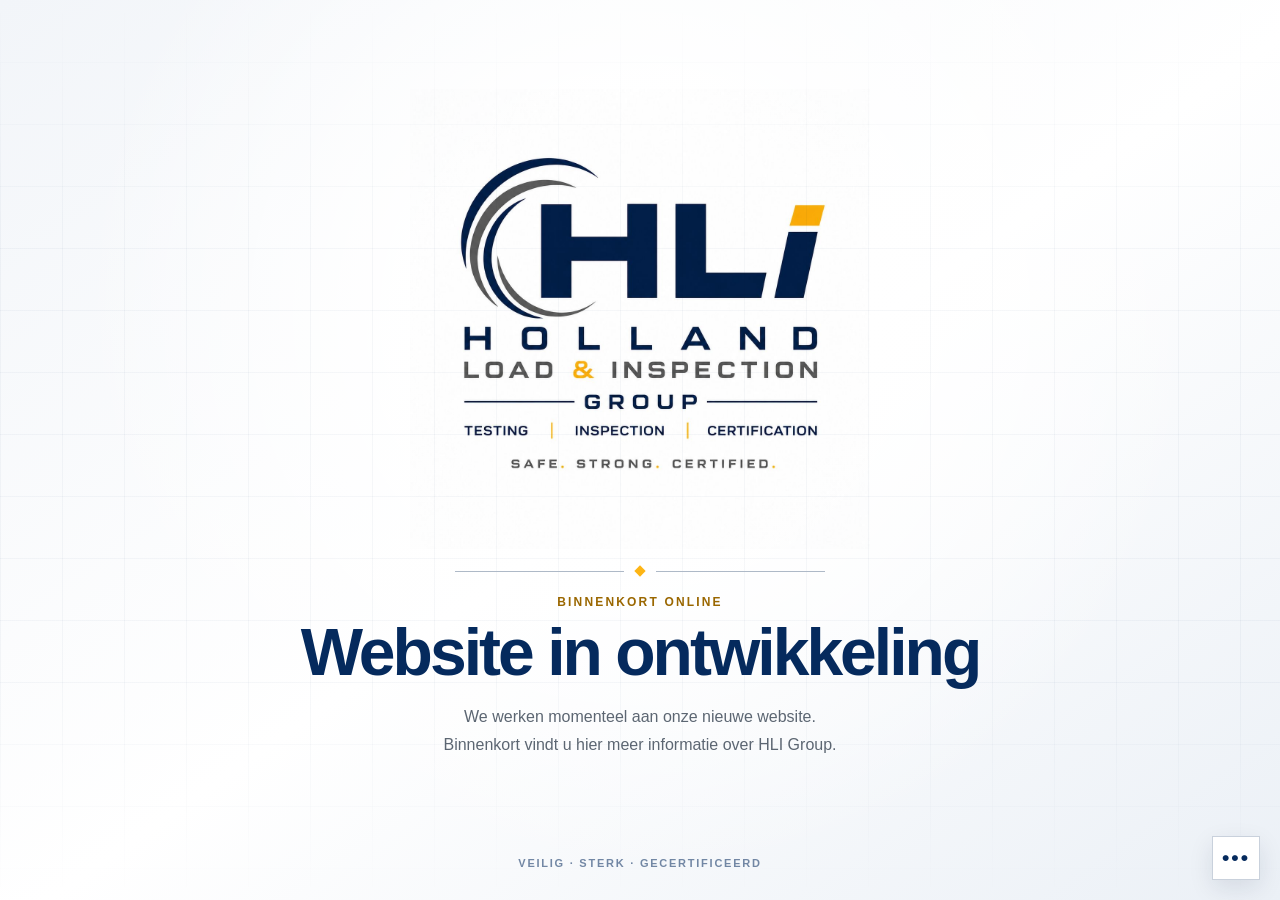
<file: index.html>
<!doctype html><html lang="nl"><head><meta charset="utf-8"><meta name="viewport" content="width=device-width,initial-scale=1"><title>HLI Group | Website in ontwikkeling</title><meta name="description" content="De nieuwe website van HLI Group is momenteel in ontwikkeling."><style>:root{--n:#052a5d;--d:#031b3d;--y:#fdb515;--g:#5c6672}*{box-sizing:border-box}body{margin:0;font-family:Arial,Helvetica,sans-serif;color:var(--n);background:#f5f7fa}.page{position:relative;display:grid;min-height:100svh;place-items:center;overflow:hidden;padding:35px 20px 70px;background:radial-gradient(circle at 50% 35%,#fff 0 25%,transparent 65%),linear-gradient(145deg,#f2f5f9,#fff 52%,#ebf0f6)}.page:before{position:absolute;inset:0;background-image:linear-gradient(rgba(5,42,93,.035) 1px,transparent 1px),linear-gradient(90deg,rgba(5,42,93,.035) 1px,transparent 1px);background-size:62px 62px;content:'';mask-image:linear-gradient(transparent,#000 25%,#000 75%,transparent)}.content{position:relative;width:min(720px,100%);text-align:center}.logo{display:block;width:min(460px,82vw);height:auto;margin:0 auto 18px;mix-blend-mode:multiply}.line{display:flex;align-items:center;gap:12px;width:min(370px,72vw);margin:0 auto 20px}.line span{width:100%;height:1px;background:#aeb9c7}.line i{width:8px;height:8px;flex:none;background:var(--y);transform:rotate(45deg)}.label{margin:0;color:#9a6700;font-size:12px;font-weight:800;letter-spacing:.18em;text-transform:uppercase}h1{margin:10px 0;color:var(--n);font-size:clamp(34px,6vw,66px);line-height:1;letter-spacing:-.045em}.intro{margin:18px 0;color:var(--g);line-height:1.7}.dots{position:fixed;right:20px;bottom:20px;z-index:5;width:48px;height:44px;border:1px solid #c9d1dc;background:#fff;color:var(--n);font-size:21px;font-weight:800;letter-spacing:2px;cursor:pointer;box-shadow:0 8px 24px rgba(3,27,61,.1)}.dots:hover,.dots:focus{border-color:var(--y)}dialog{width:min(390px,calc(100% - 30px));padding:0;border:0;border-top:6px solid var(--y);background:#fff;color:var(--n);box-shadow:0 22px 70px rgba(3,27,61,.25)}dialog::backdrop{background:rgba(3,20,45,.72)}.modal{padding:28px}.modal h2{margin:0;font-size:24px}.modal p{margin:8px 0 20px;color:var(--g);font-size:14px}.modal label{display:block;margin-bottom:7px;font-size:13px;font-weight:800}.modal input{width:100%;padding:13px;border:1px solid #bec8d4;font:inherit}.modal-actions{display:flex;gap:10px;margin-top:16px}.modal button{min-height:44px;padding:10px 16px;border:0;font-weight:800;cursor:pointer}.submit{flex:1;border-left:5px solid var(--y)!important;background:var(--n);color:#fff}.cancel{background:#e9edf2;color:var(--n)}.error{min-height:22px;margin:9px 0 0!important;color:#b42318!important}.foot{position:absolute;bottom:20px;color:rgba(5,42,93,.55);font-size:11px;font-weight:700;letter-spacing:.16em;text-transform:uppercase}@media(max-height:700px){.logo{width:min(330px,55vh)}.page{padding-top:18px}}@media(max-width:520px){.dots{right:14px;bottom:14px}.intro br{display:none}}</style></head><body><main class="page"><section class="content"><img class="logo" src="public/hli-logo.png" alt="HLI Group"><div class="line"><span></span><i></i><span></span></div><p class="label">Binnenkort online</p><h1>Website in ontwikkeling</h1><p class="intro">We werken momenteel aan onze nieuwe website.<br>Binnenkort vindt u hier meer informatie over HLI Group.</p></section><p class="foot">Veilig · Sterk · Gecertificeerd</p></main><button class="dots" id="open" aria-label="Open websitepreview">•••</button><dialog id="gate"><form class="modal" id="gateForm"><h2>Websitepreview</h2><p>Voer het wachtwoord in om de nieuwe website te bekijken.</p><label for="password">Wachtwoord</label><input id="password" type="password" autocomplete="current-password" required><p class="error" id="error" role="alert"></p><div class="modal-actions"><button class="cancel" id="cancel" type="button">Annuleren</button><button class="submit" type="submit">Preview openen</button></div></form></dialog><script>const gate=document.querySelector('#gate'),input=document.querySelector('#password'),error=document.querySelector('#error');document.querySelector('#open').onclick=()=>{gate.showModal();setTimeout(()=>input.focus(),50)};document.querySelector('#cancel').onclick=()=>gate.close();document.querySelector('#gateForm').onsubmit=async e=>{e.preventDefault();const data=new TextEncoder().encode(input.value);const digest=await crypto.subtle.digest('SHA-256',data);const hash=[...new Uint8Array(digest)].map(b=>b.toString(16).padStart(2,'0')).join('');if(hash==='8bf555c322c426fcc38be69d630af07372835d07484ff06d5772eca51fea0840'){sessionStorage.setItem('hli-preview','granted');location.href='preview/index.html'}else{error.textContent='Onjuist wachtwoord.';input.select()}};</script></body></html>
</file>
<file: preview/style.css>
:root{--n:#062a5e;--d:#031b3d;--y:#fdb515;--ink:#172435;--grey:#66717d;--line:#d4dae1;--soft:#eef1f5}*{box-sizing:border-box}html{scroll-behavior:smooth}body{margin:0;background:#fff;color:var(--ink);font:16px/1.62 Arial,Helvetica,sans-serif}a{color:inherit;text-decoration:none}.wrap{width:min(1180px,calc(100% - 40px));margin:auto}.top{background:var(--d);color:#fff;font-size:12px;letter-spacing:.08em}.top .wrap{display:flex;justify-content:space-between;padding:8px 0}.top span:last-child{color:var(--y);text-transform:uppercase}header{position:sticky;z-index:8;top:0;border-bottom:1px solid var(--line);background:rgba(255,255,255,.97)}.head{display:flex;min-height:86px;align-items:center;justify-content:space-between}.logo{width:140px;height:67px;object-fit:cover;object-position:center 37%}nav{display:flex;align-items:center;gap:30px;color:var(--n);font-size:14px;font-weight:700}.button{display:inline-flex;align-items:center;justify-content:center;padding:13px 19px;border-left:5px solid var(--y);background:var(--n);color:#fff;font-weight:800}.hero{display:grid;grid-template-columns:minmax(0,1fr) minmax(440px,46%);min-height:600px;border-bottom:1px solid var(--line)}.hero-copy{display:flex;flex-direction:column;justify-content:center;padding:70px max(35px,calc((100vw - 1180px)/2)) 70px max(35px,calc((100vw - 1180px)/2))}.label{margin:0 0 13px;color:#966300;font-size:12px;font-weight:800;letter-spacing:.14em;text-transform:uppercase}h1,h2,h3{color:var(--n)}h1{max-width:690px;margin:0;font-size:clamp(46px,5vw,73px);line-height:.98;letter-spacing:-.05em}.lead{max-width:650px;margin:24px 0;color:var(--grey);font-size:18px}.actions{display:flex;align-items:center;gap:24px}.link{color:var(--n);font-weight:800}.link b{color:#a66d00}.hero-image{position:relative;min-height:560px;overflow:hidden}.hero-image img{width:100%;height:100%;object-fit:cover}.hero-image:after{position:absolute;inset:0;background:linear-gradient(transparent 55%,rgba(3,27,61,.8));content:''}.image-note{position:absolute;z-index:1;right:28px;bottom:26px;color:#fff;text-align:right}.image-note small{display:block;color:var(--y);font-weight:800;text-transform:uppercase}.image-note strong{font-size:20px}.proof{background:var(--n);color:#fff}.proof .wrap{display:grid;grid-template-columns:repeat(3,1fr)}.proof div{padding:24px 30px;border-right:1px solid rgba(255,255,255,.18)}.proof b{display:block;color:var(--y);font-size:13px;text-transform:uppercase}.proof span{font-size:15px}.section{padding:95px 0}.section-head{display:grid;grid-template-columns:1fr 390px;gap:48px;align-items:end;margin-bottom:36px}.section-head h2,.about h2{margin:0;font-size:clamp(34px,4vw,52px);line-height:1.06;letter-spacing:-.035em}.section-head>p{margin:0;color:var(--grey)}.services{display:grid;grid-template-columns:repeat(3,1fr);border:1px solid var(--line)}.service{border-right:1px solid var(--line)}.service:last-child{border:0}.service figure{position:relative;height:190px;margin:0;overflow:hidden}.service img{width:100%;height:100%;object-fit:cover;filter:saturate(.78)}.slot{position:absolute;right:0;bottom:0;padding:6px 9px;background:rgba(3,27,61,.92);color:#fff;font-size:11px;text-transform:uppercase}.service-content{padding:27px}.service-content>span{color:#966300;font-size:12px;font-weight:800}.service h3{margin:10px 0;font-size:24px}.service p{margin:0 0 20px;color:var(--grey);font-size:15px}.sectors{padding:70px 0;background:var(--soft)}.sector-grid{display:grid;grid-template-columns:1.2fr .8fr .8fr;gap:5px}.sector{position:relative;min-height:300px;overflow:hidden}.sector img{position:absolute;width:100%;height:100%;object-fit:cover;filter:saturate(.72)}.sector:after{position:absolute;inset:0;background:linear-gradient(transparent 35%,rgba(3,27,61,.88));content:''}.sector div{position:absolute;z-index:1;left:24px;right:24px;bottom:22px;color:#fff}.sector small{color:var(--y);font-weight:800;text-transform:uppercase}.sector strong{display:block;font-size:21px}.process{background:var(--n);color:#fff}.process-grid{display:grid;grid-template-columns:.8fr 1.2fr;gap:8vw}.process h2{color:#fff}.process-copy p:last-child{color:#c0cad6}.steps{margin:0;padding:0;border-top:1px solid rgba(255,255,255,.22);list-style:none}.steps li{display:grid;grid-template-columns:48px 1fr;gap:20px;padding:20px 0;border-bottom:1px solid rgba(255,255,255,.22)}.steps li>span{color:var(--y);font-weight:900}.steps strong{display:block}.steps p{margin:3px 0 0;color:#bcc7d3;font-size:14px}.about{display:grid;grid-template-columns:42% 58%;min-height:520px}.about-photo{position:relative;overflow:hidden}.about-photo img{width:100%;height:100%;object-fit:cover}.about-photo span{position:absolute;right:0;bottom:0;padding:8px 11px;background:var(--n);color:#fff;font-size:11px;text-transform:uppercase}.about-copy{display:flex;flex-direction:column;justify-content:center;padding:65px max(35px,calc((100vw - 1180px)/2)) 65px 7vw;background:#fff}.about-copy>p{max-width:650px;color:var(--grey)}.values{display:grid;grid-template-columns:repeat(3,1fr);margin-top:25px;border-top:1px solid var(--line)}.values div{padding:18px 12px 0 0}.values b{display:block;color:var(--n)}.values span{font-size:13px;color:var(--grey)}.contact{padding:52px 0;background:var(--y)}.contact .wrap{display:flex;align-items:center;justify-content:space-between;gap:30px}.contact h2{margin:0;font-size:36px}.contact p{margin:5px 0 0;color:#4c5157}.contact .button{border-left-color:#fff}.footer{padding:23px 0;background:var(--d);color:#b8c3d0;font-size:13px}.footer .wrap{display:flex;justify-content:space-between}@media(max-width:900px){nav a:not(.button){display:none}.hero,.about,.process-grid{grid-template-columns:1fr}.hero-image{min-height:450px;order:-1}.hero-copy{padding:55px 28px}.section-head{grid-template-columns:1fr}.services,.proof .wrap,.sector-grid{grid-template-columns:1fr}.service{border-right:0;border-bottom:1px solid var(--line)}.sector{min-height:250px}.about-photo{min-height:430px}.about-copy{padding:55px 28px}}@media(max-width:560px){.wrap{width:calc(100% - 28px)}.top span:last-child{display:none}.head{min-height:72px}.logo{width:110px;height:55px}.hero-image{min-height:340px}.actions,.contact .wrap,.footer .wrap{align-items:flex-start;flex-direction:column}.values{grid-template-columns:1fr}.values div{padding-bottom:12px;border-bottom:1px solid var(--line)}}.page-hero{min-height:330px;display:flex;align-items:end;padding:65px max(35px,calc((100vw - 1180px)/2));background:linear-gradient(90deg,rgba(3,27,61,.94),rgba(3,27,61,.42)),url("photo-harbor.jpg") center/cover;color:#fff}.page-hero h1{color:#fff;font-size:clamp(42px,5vw,68px)}.page-hero p{max-width:650px;color:#d9e1eb;font-size:18px}.content{padding:75px 0}.grid-2{display:grid;grid-template-columns:1fr 1fr;gap:35px}.grid-3{display:grid;grid-template-columns:repeat(3,1fr);gap:2px}.tile{border:1px solid var(--line);background:#fff}.tile img{width:100%;height:210px;object-fit:cover}.tile-body{padding:25px}.tile h2,.tile h3{margin:0 0 12px;color:var(--n)}.tile p{color:var(--grey)}.facts{display:grid;grid-template-columns:repeat(2,1fr);border-top:1px solid var(--line);border-left:1px solid var(--line)}.fact{padding:28px;border-right:1px solid var(--line);border-bottom:1px solid var(--line)}.fact b{color:var(--n);font-size:19px}.timeline{margin:0;padding:0;list-style:none}.timeline li{display:grid;grid-template-columns:58px 1fr 190px;gap:24px;align-items:center;padding:24px 0;border-bottom:1px solid var(--line)}.timeline>li>span{display:grid;width:44px;height:44px;place-items:center;background:var(--n);color:var(--y);font-weight:900}.timeline img{width:190px;height:100px;object-fit:cover}.form-grid{display:grid;grid-template-columns:.8fr 1.2fr;gap:55px}.form{display:grid;grid-template-columns:1fr 1fr;gap:18px}.field{display:grid;gap:6px}.field.full{grid-column:1/-1}.field label{font-size:13px;font-weight:800;color:var(--n)}.field input,.field select,.field textarea{width:100%;padding:13px;border:1px solid var(--line);font:inherit}.field textarea{min-height:120px;resize:vertical}.form button{border:0;cursor:pointer}.contact-card{padding:35px;border-top:6px solid var(--y);background:var(--n);color:#fff}.contact-card h2{color:#fff}.contact-card p{color:#c3ceda}.contact-list{display:grid;gap:14px;margin-top:25px}.active{color:#9b6700!important}@media(max-width:900px){.grid-2,.grid-3,.facts,.form-grid{grid-template-columns:1fr}.timeline li{grid-template-columns:50px 1fr}.timeline img{display:none}}@media(max-width:560px){.form{grid-template-columns:1fr}.field.full{grid-column:auto}}
.menu-toggle{display:none;width:46px;height:44px;border:1px solid var(--line);background:#fff;color:var(--n);font-size:24px;line-height:1;cursor:pointer}
@media(max-width:900px){
  .head{position:relative}
  .menu-toggle{display:grid;place-items:center}
  .head nav{position:absolute;z-index:100;top:100%;left:0;right:0;display:none;flex-direction:column;align-items:stretch;gap:0;padding:12px 20px 20px;border-top:1px solid var(--line);border-bottom:5px solid var(--y);background:#fff;box-shadow:0 15px 30px rgba(3,27,61,.14)}
  .head nav.open{display:flex}
  .head nav a,.head nav a:not(.button){display:block;padding:13px 4px;border-bottom:1px solid var(--line)}
  .head nav .button{margin-top:10px;text-align:center;border-bottom:0}
}
</file>
